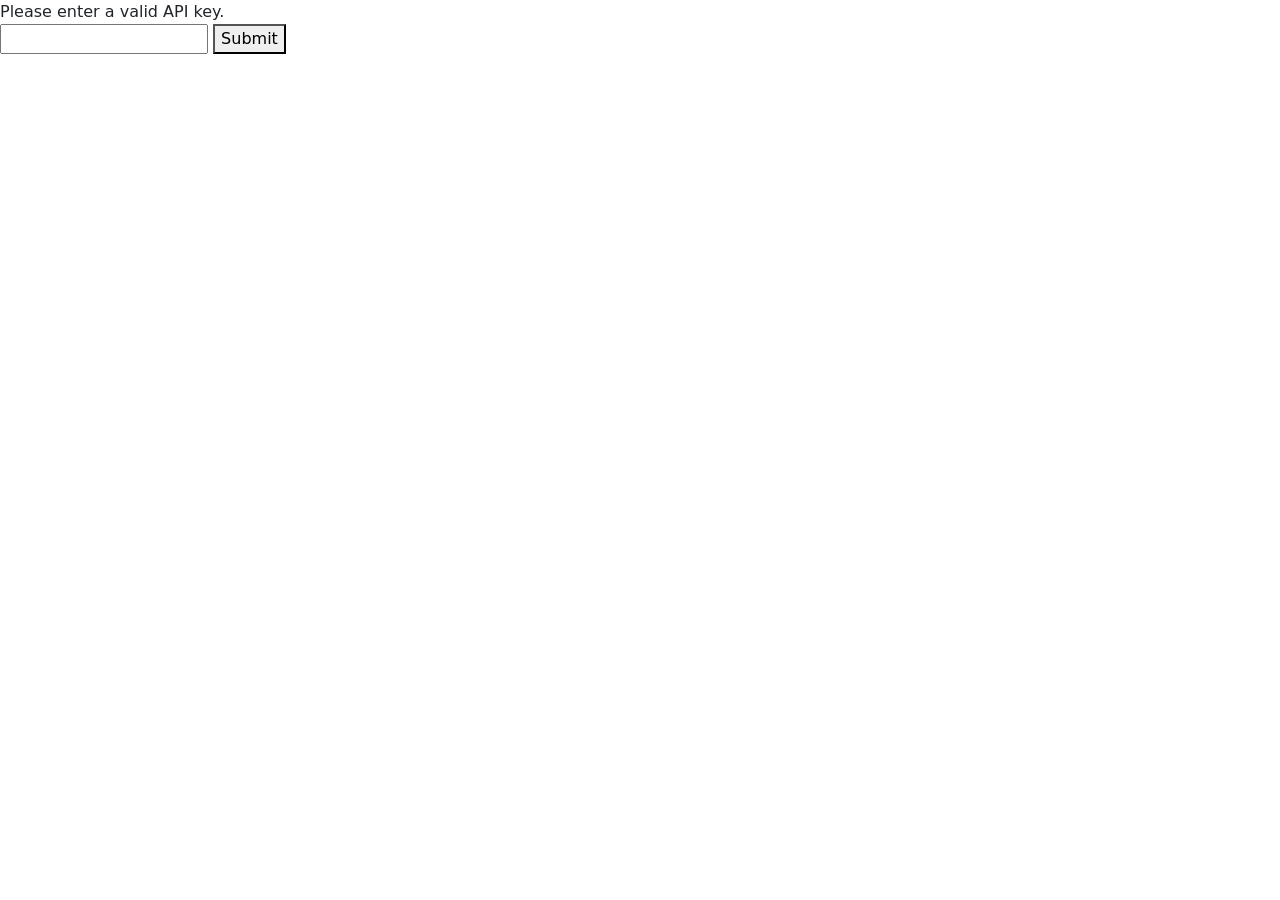
<file: index.html>
<!DOCTYPE html>
<html lang="en">
<head>
    <meta charset="UTF-8">
    <meta name="viewport" content="width=device-width, initial-scale=1.0">
    <title>Contact Book app</title>
    <link rel="stylesheet" href="css/bootstrap.min.css">
    <link rel="stylesheet" href="style.css">
    <link rel="stylesheet" href="fontawesome/css/all.css">
</head>
<body onload="fetchContacts()">
       
    <!-- =============================HEADER========================================= -->

    <div class="container mt-4">

        <div class="d-flex justify-content-between align-items-center mb-4">
            <h2>Contact Book</h2>
            <div>
                <button id="refresh" type="button" >Refresh</button>
                <button class="btn btn-success" id="addContact" type="button" >
                   <i class="fa fa-plus"></i> Add contact
                </button>

            </div>

        </div>

    <!-- =============================CONTACT LIST========================================= -->

        <div id="table">Contacts loading...</div>

    </div>
    
   

    


    <script src="config.js"></script>
    <script src="js/bootstrap.bundle.min.js"></script>
    <script>
        document.getElementById("refresh").addEventListener('click', fetchContacts);
        document.getElementById("addContact").addEventListener('click', addContact);

        function fetchContacts(){
            fetch(rootPath + "controller/get-contacts/")
            .then(function(response){
                return response.json();
            })
            .then(function(data){
                displayOutput(data);
                // console.log(data);
            })
        }

        function displayOutput(data){
            let output = "<table>";                                 // create a new variable

            for(a in data){                                         // create a for loop to iterate through the data
                output += 
                        `                      
                            <div class="card mb-3 shadow-sm" onclick="editContact(${data[a].id})" style="cursor:pointer;">
                                <div class="card-body d-flex align-items-center justify-content-between">
                    
                                    <div class="d-flex align-items-center">
                                        <img src="${rootPath}controller/uploads/${data[a].avatar}" 
                                        class="rounded-circle me-3" width="50" height="50"/>

                                        <div>
                                            <h5 class="mb-0">${data[a].firstname} ${data[a].lastname}</h5>
                                        </div>
                                    </div>

                                    <div>
                                        <button class="btn btn-sm btn-primary">Edit</button>
                                    </div>

                                 </div>
                            </div>
                        `;
            }
            output += "</table>";
            document.getElementById("table").innerHTML = output;
        }

        function addContact(){
            window.open("add-contact.html", "_self");
        }

        function editContact(id){
            window.open("edit-contact.html?id=" + id, "_self");
        }



    </script>

    
</body>
</html>
</file>
<file: style.css>
body{
    background-color: #f5f7fa;
}

.card:hover{
    transform: scale(1.01);
    transition: 0.2s;
}
h1{
    text-align: center;
}

h2{
    font-weight: bold;
}
</file>
